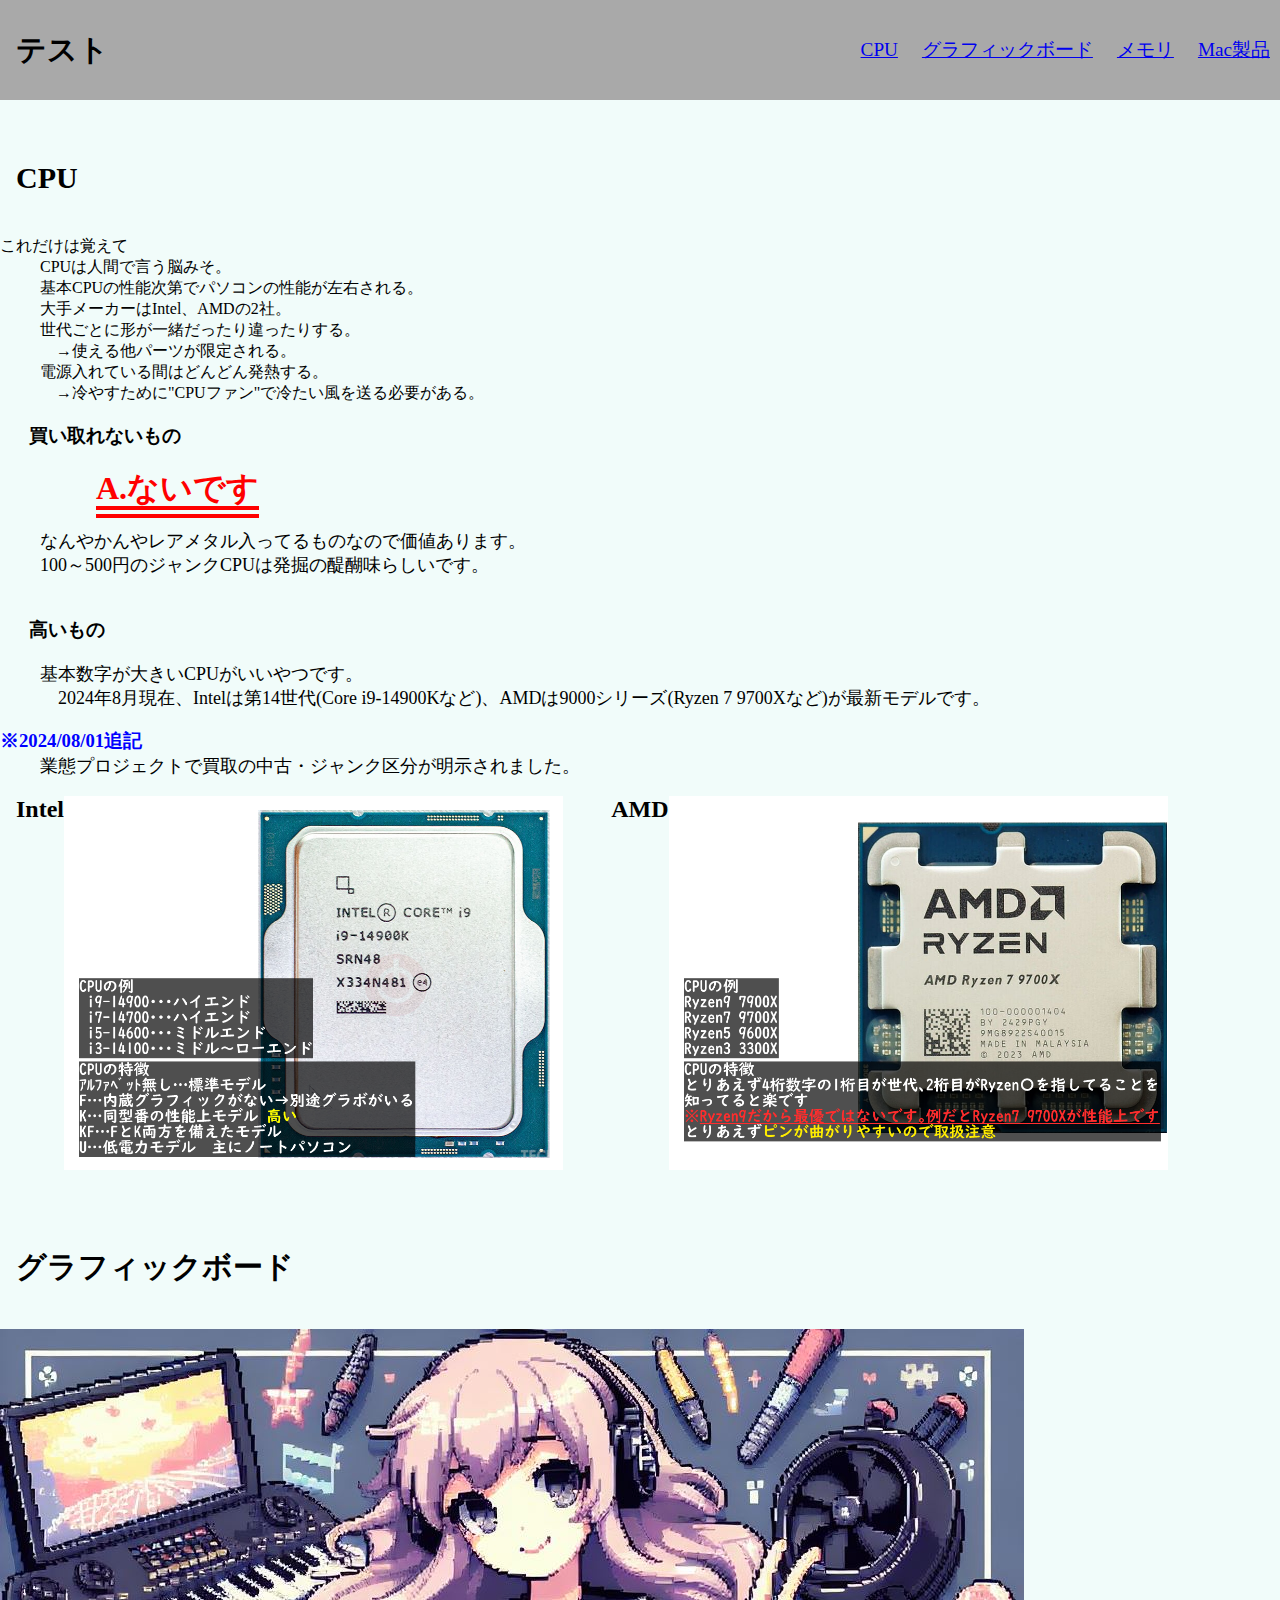
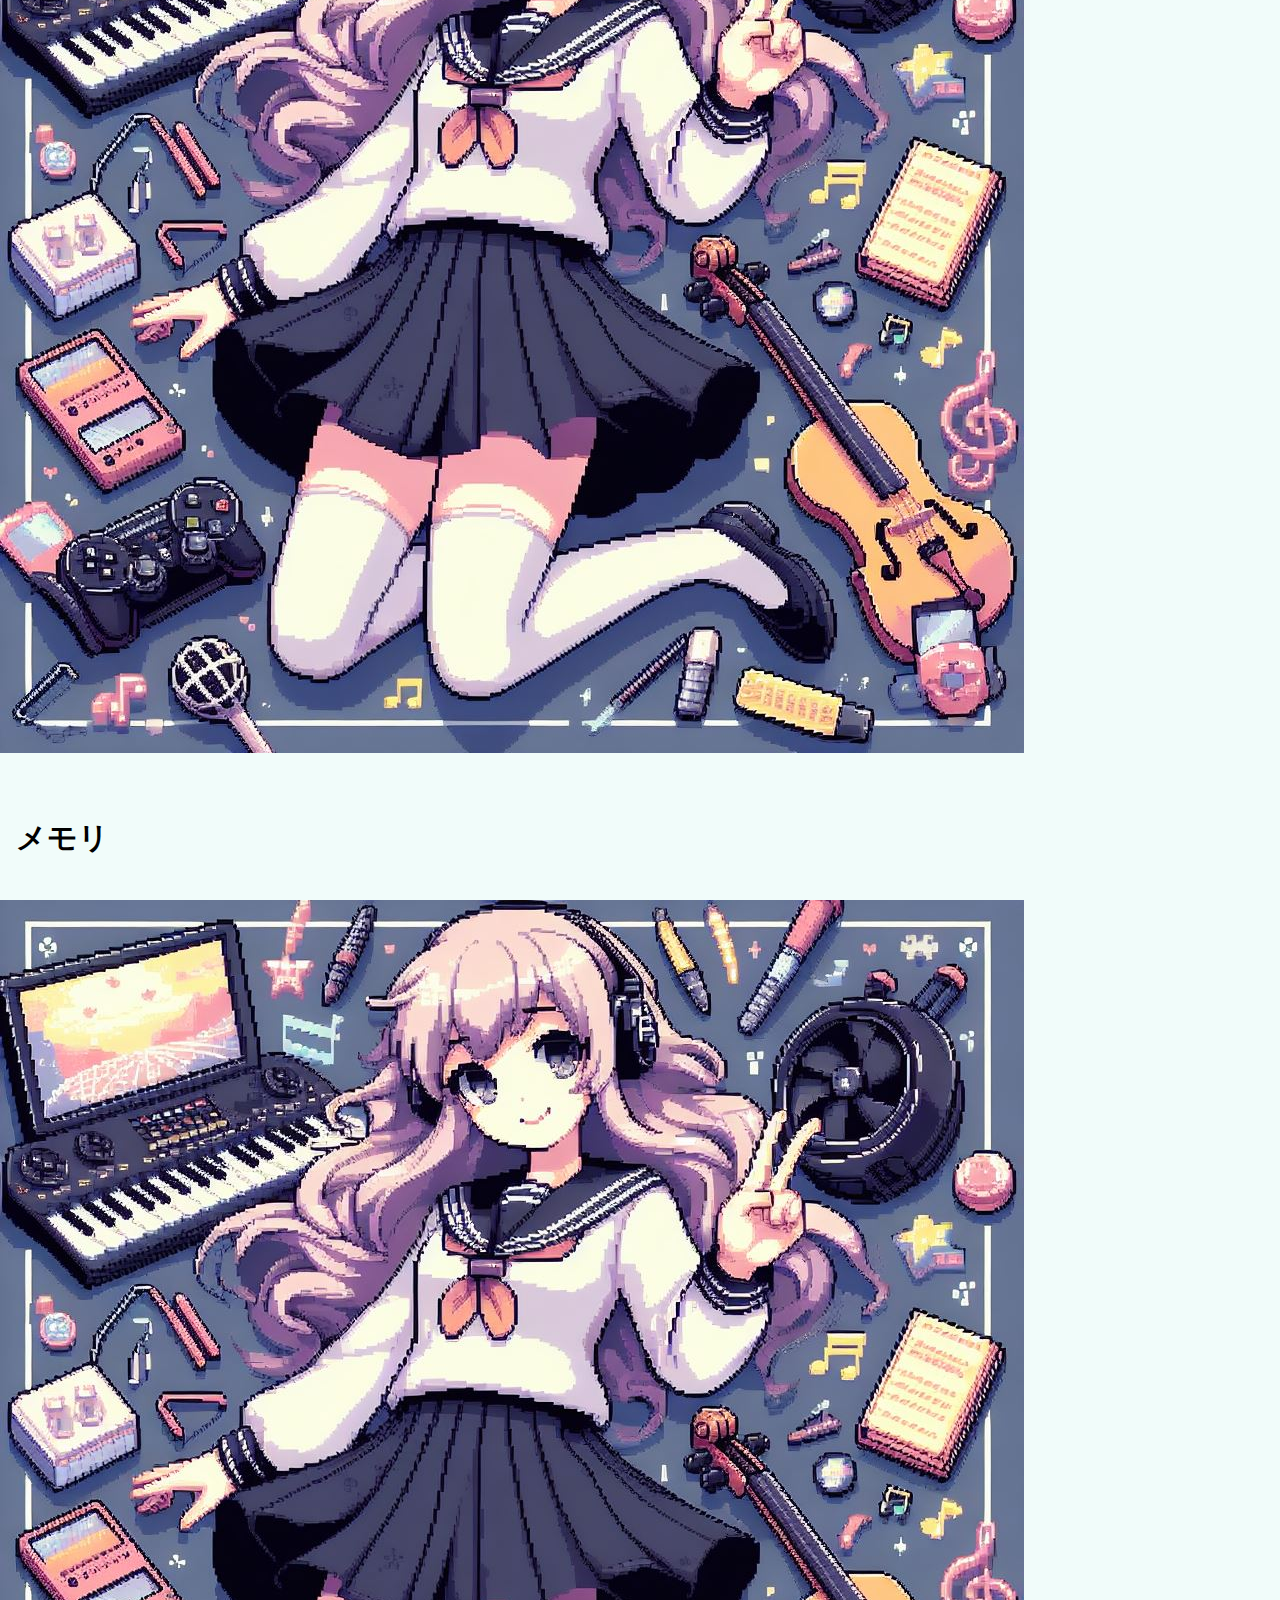
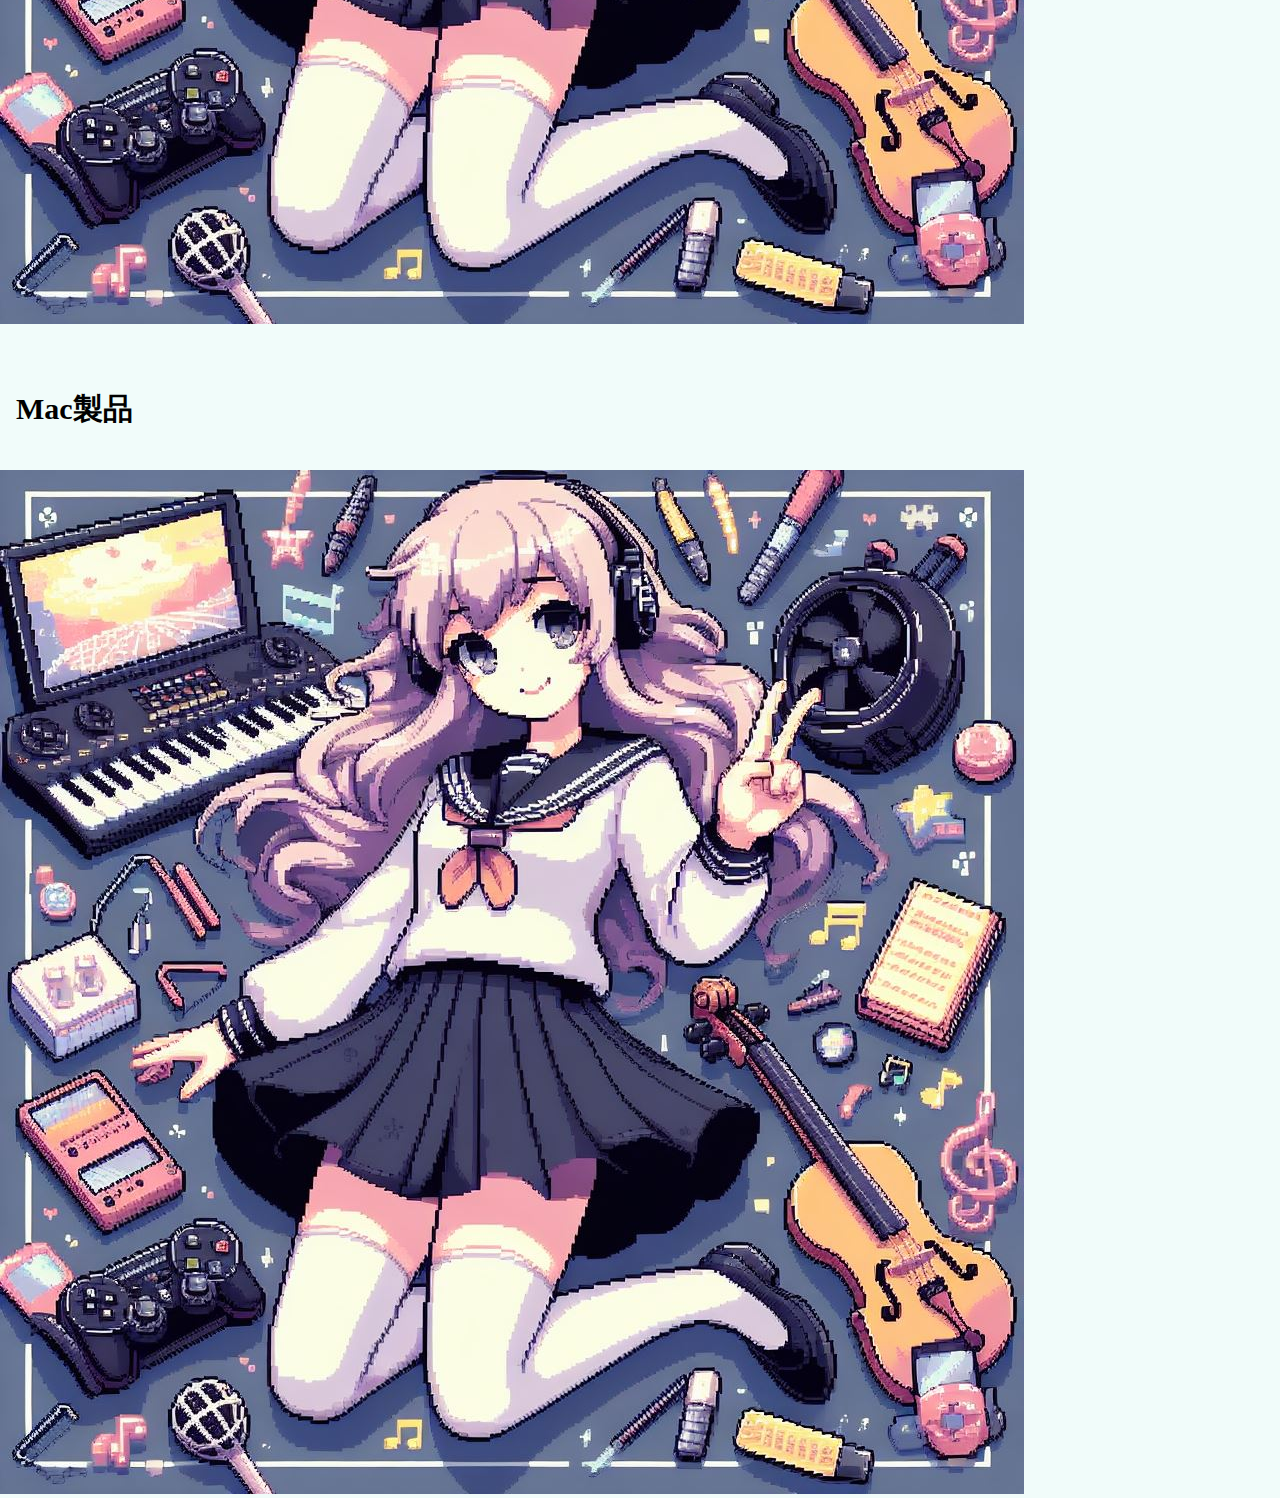
<file: index.html>
<!DOCTYPE html>
<html lang="ja">
<head>
    <meta charset="UTF-8">
    <link rel="stylesheet" href="style.css">
    <title>Document</title>
</head>
<body>
    <header>
        <h1 class="title">テスト</h1>
        <ul>
            <li class="menu"><a href="#cpu">CPU</a></li>
            <li class="menu"><a href="#grb">グラフィックボード</a></li>
            <li class="menu"><a href="#mem">メモリ</a></li>
            <li class="menu"><a href="#mac">Mac製品</a></li>
        </ul>
    </header>
    
    <section id="cpu"></section><h2 class="title">CPU</h2>
        <dt id="mark">これだけは覚えて</dt>
            <dd>CPUは人間で言う脳みそ。</dd>
            <dd>基本CPUの性能次第でパソコンの性能が左右される。</dd>
            <dd>大手メーカーはIntel、AMDの2社。</dd>
            <dd>世代ごとに形が一緒だったり違ったりする。</dd>
            <dd>　→使える他パーツが限定される。</dd>
            <dd>電源入れている間はどんどん発熱する。</dd>
            <dd>　→冷やすために"CPUファン"で冷たい風を送る必要がある。</dd>
        <h3 id="content">買い取れないもの</h3>
        <div><h1 id="attention">A.ないです</h1>
        <p id="cputext">なんやかんやレアメタル入ってるものなので価値あります。<br>100～500円のジャンクCPUは発掘の醍醐味らしいです。<br><br></p>
        <h3 id="content">高いもの</h3>
        <p id="cputext">基本数字が大きいCPUがいいやつです。<br>　2024年8月現在、Intelは第14世代(Core i9-14900Kなど)、AMDは9000シリーズ(Ryzen 7 9700Xなど)が最新モデルです。</p></div>
        <h3 style="color: blue; margin: 0;">※2024/08/01追記</h3>
        <p id="cputext" style="margin-top: 0;">業態プロジェクトで買取の中古・ジャンク区分が明示されました。</p>
        <div id="cpuimg"><h2>Intel<img src="cpu1.png" style="margin-right: 3rem;"></h2><h2>AMD<img src="cpu2.png"></h2></div>
        <!-- <img src="image (1).jpg"> -->
    </section>



    <section id="grb"><h2 class="title" id="grb">グラフィックボード</h2>
        <img src="image (1).jpg">
    </section>
    <section id="mem"><h2 class="title" id="mem">メモリ</h2><img src="image (1).jpg">
    </section>
    <section id="mac"><h2 class="title" id="mac">Mac製品</h2><img src="image (1).jpg">
    </section>
        <!-- <p id="page-top"><a href="#" >Topへ</a></p> -->
</body>
</html>
</file>
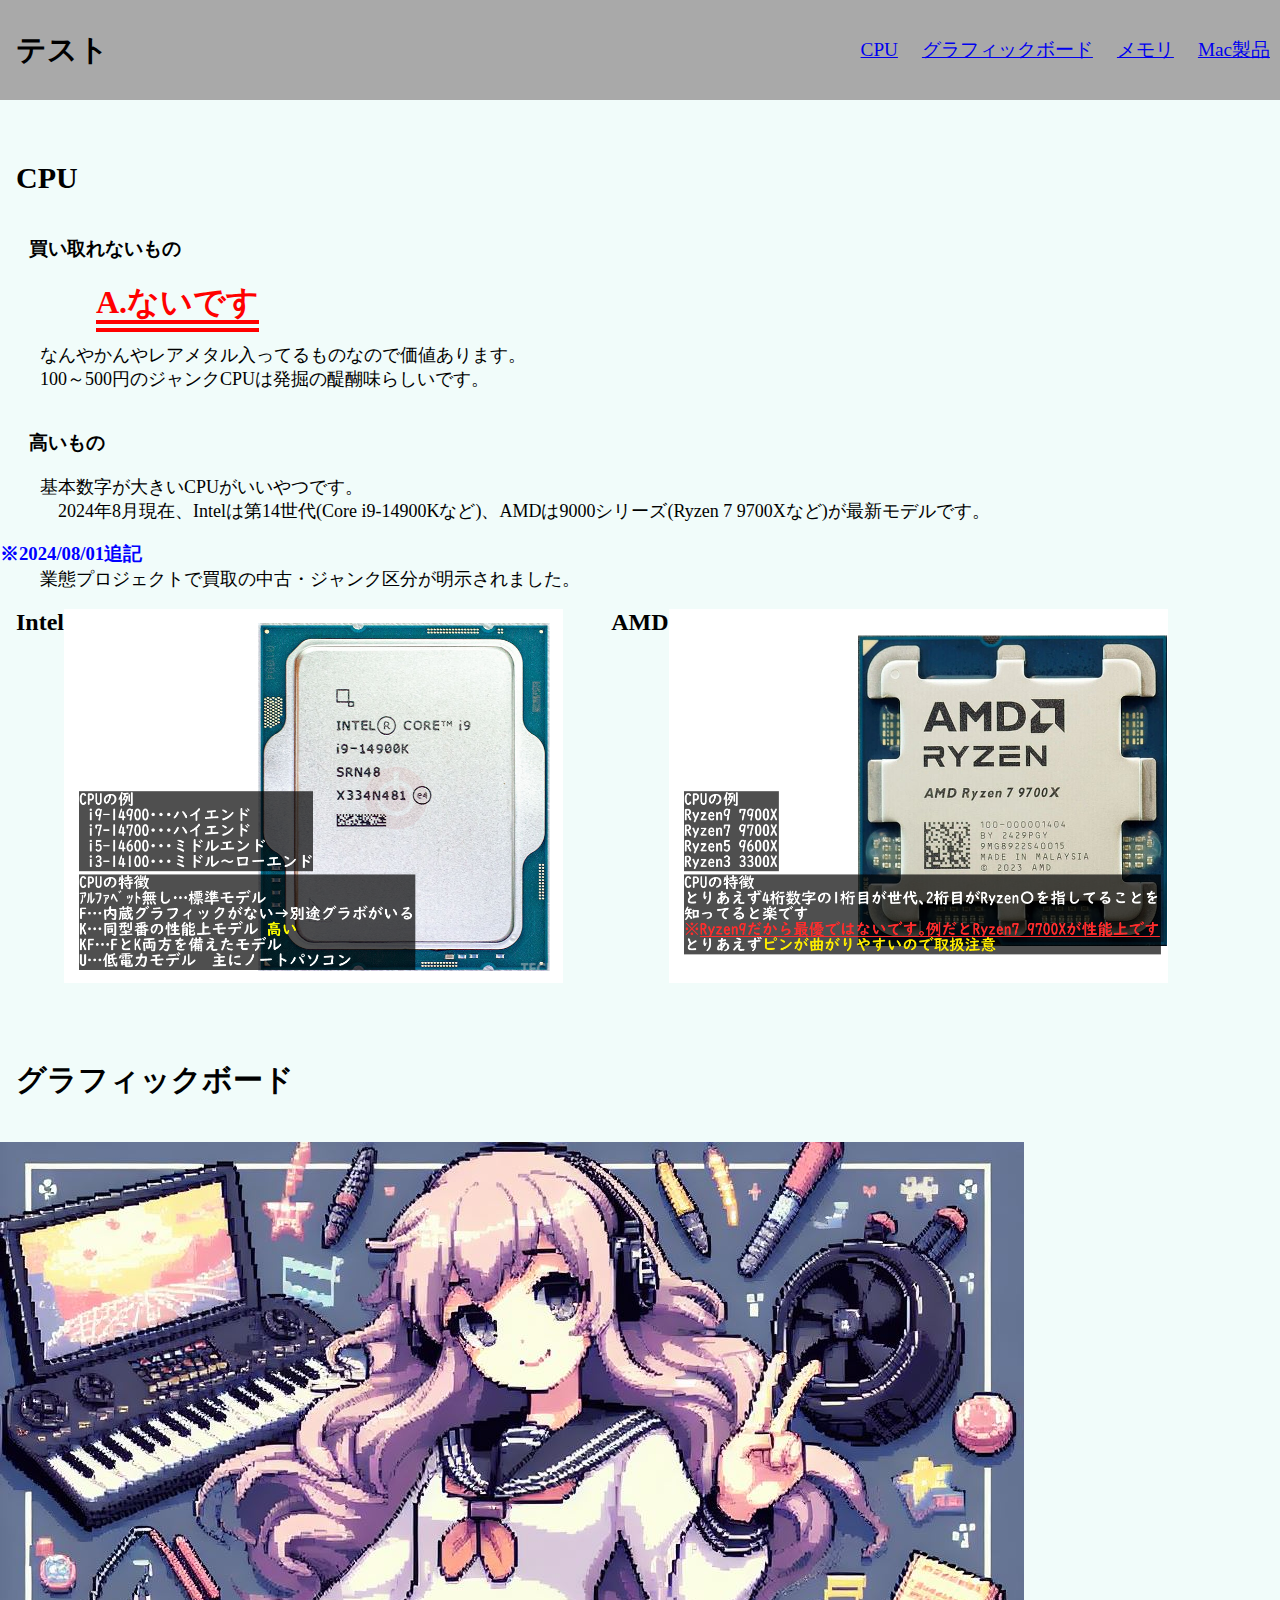
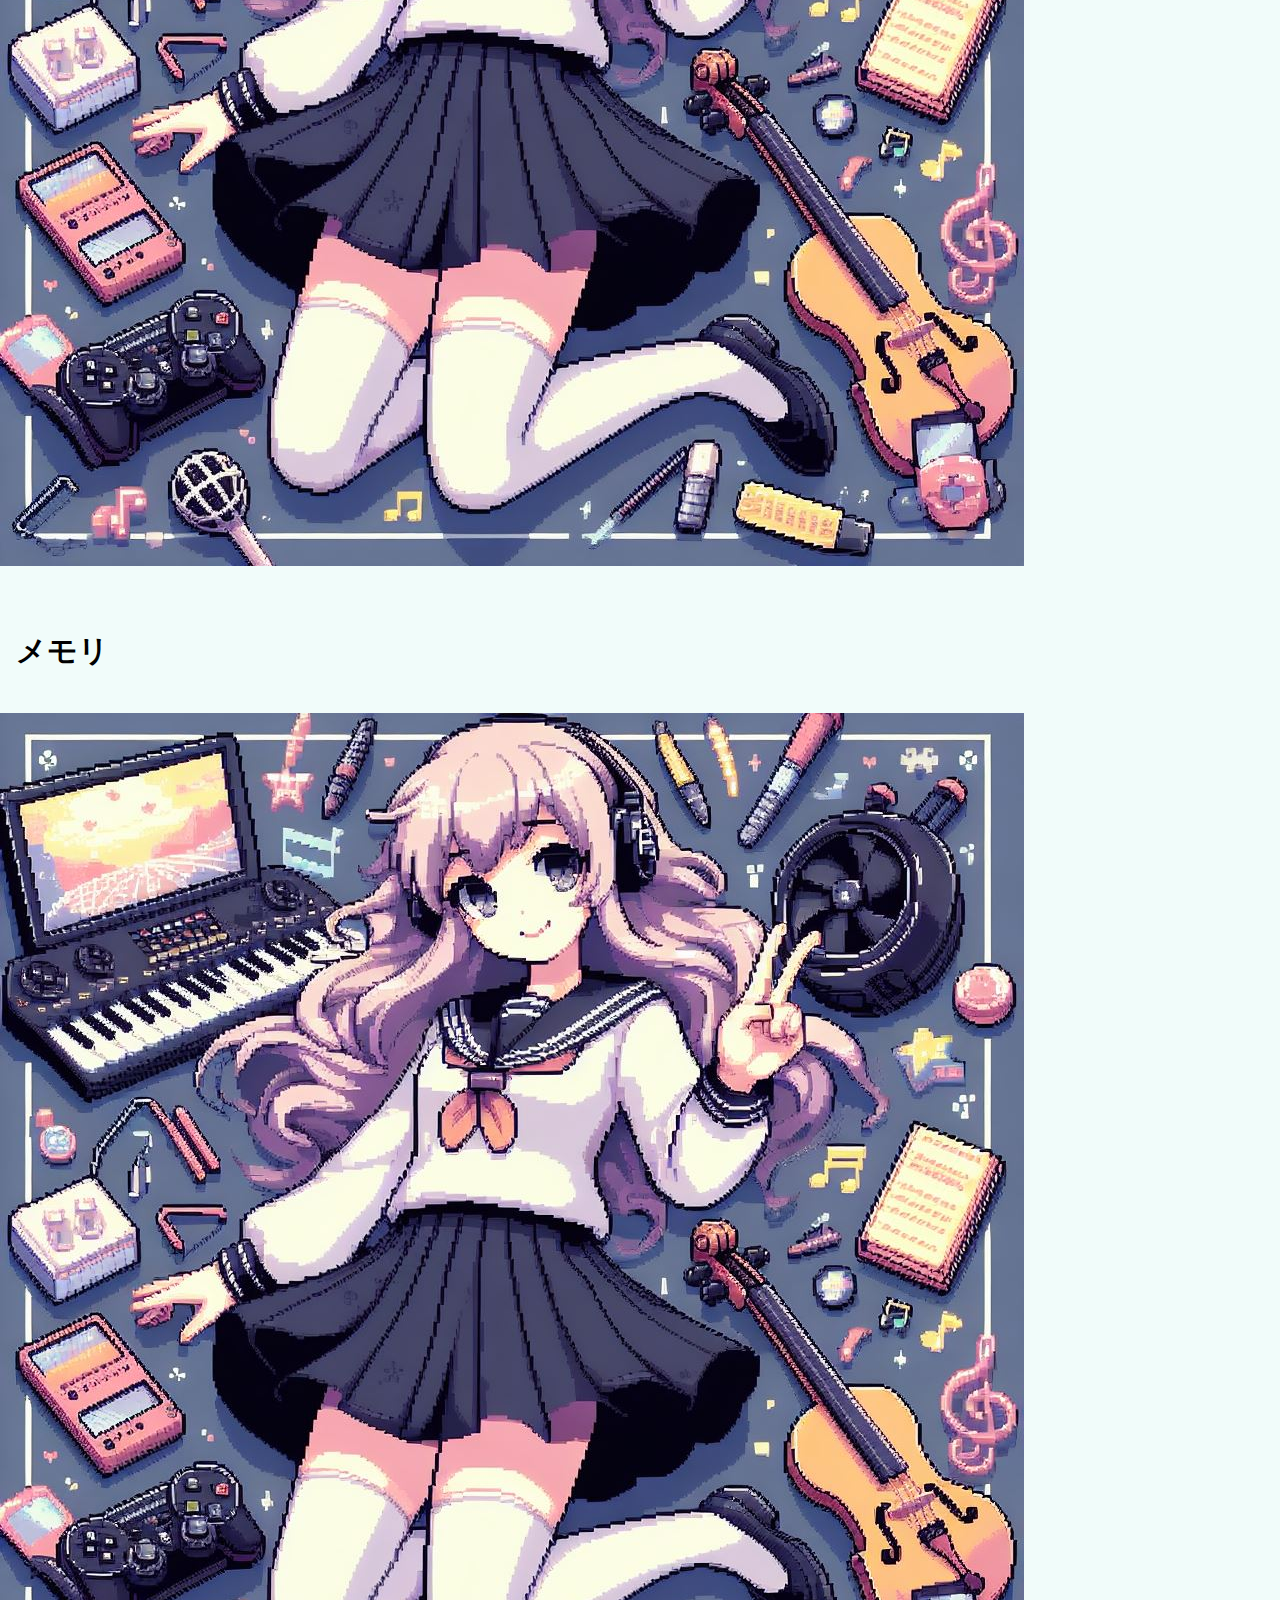
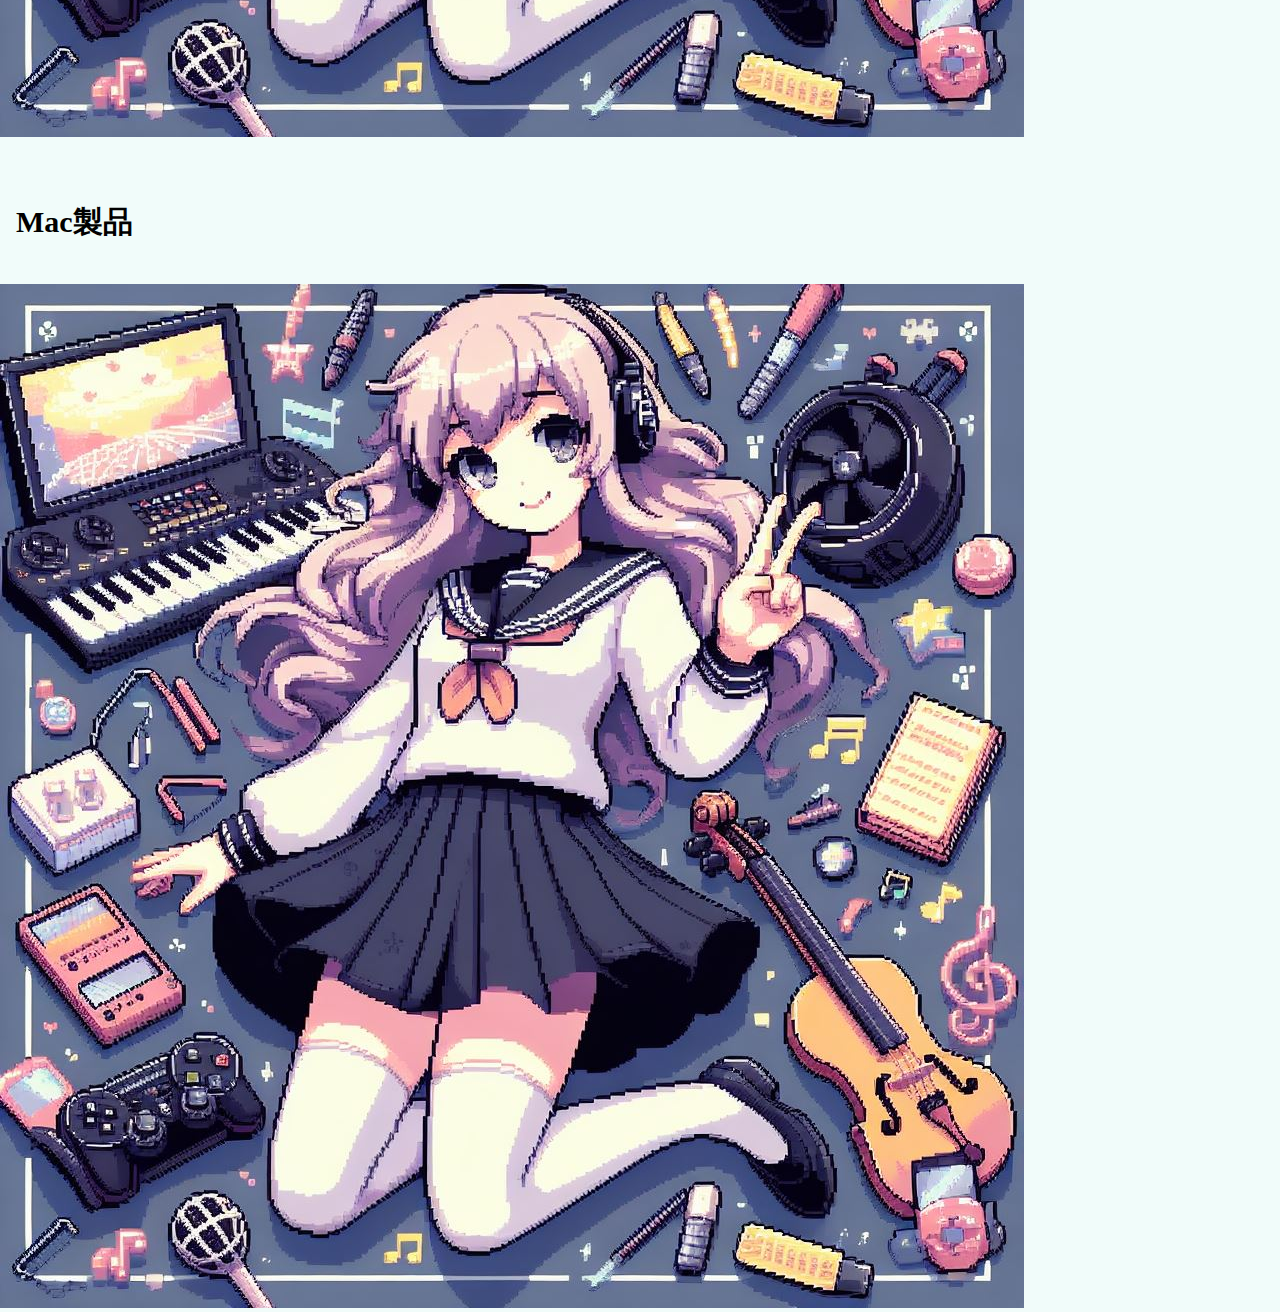
<file: index/index.html>
<!DOCTYPE html>
<html lang="ja">
<head>
    <meta charset="UTF-8">
    <link rel="stylesheet" href="style.css">
    <title>Document</title>
</head>
<body>
    <header>
        <h1 class="title">テスト</h1>
        <ul>
            <li class="menu"><a href="#cpu">CPU</a></li>
            <li class="menu"><a href="#grb">グラフィックボード</a></li>
            <li class="menu"><a href="#mem">メモリ</a></li>
            <li class="menu"><a href="#mac">Mac製品</a></li>
        </ul>
    </header>
    
    <section id="cpu"></section><h2 class="title">CPU</h2>
        <h3 id="content">買い取れないもの</h3>
        <div><h1 id="attention">A.ないです</h1>
        <p id="cputext">なんやかんやレアメタル入ってるものなので価値あります。<br>100～500円のジャンクCPUは発掘の醍醐味らしいです。<br><br></p>
        <h3 id="content">高いもの</h3>
        <p id="cputext">基本数字が大きいCPUがいいやつです。<br>　2024年8月現在、Intelは第14世代(Core i9-14900Kなど)、AMDは9000シリーズ(Ryzen 7 9700Xなど)が最新モデルです。</p></div>
        <h3 style="color: blue; margin: 0;">※2024/08/01追記</h3>
        <p id="cputext" style="margin-top: 0;">業態プロジェクトで買取の中古・ジャンク区分が明示されました。</p>
        <div id="cpuimg"><h2>Intel<img src="cpu1.png" style="margin-right: 3rem;"></h2><h2>AMD<img src="cpu2.png"></h2></div>
        <!-- <img src="image (1).jpg"> -->
    </section>



    <section id="grb"><h2 class="title" id="grb">グラフィックボード</h2>
        <img src="image (1).jpg">
    </section>
    <section id="mem"><h2 class="title" id="mem">メモリ</h2><img src="image (1).jpg">
    </section>
    <section id="mac"><h2 class="title" id="mac">Mac製品</h2><img src="image (1).jpg">
    </section>
        <!-- <p id="page-top"><a href="#" >Topへ</a></p> -->
</body>
</html>
</file>
<file: style.css>
html{
    scroll-behavior: smooth;
}

body{
    margin: auto;
    background-color: rgba(232, 250, 246,0.6);
}

header{
    display: flex;
    width: 100%;
    height: 100px;
    background-color: darkgray;
    align-items: center;
    position: sticky;
    top: 0;

}

.title{
    margin-right: auto;
    padding: 1rem;
    font-size: 30px;
}

.menu{
    list-style: none;
    display: inline-block;
    padding: 10px;
    font-size: larger;
}

section {
    padding-top: 80px;
    margin-top: -60px;
}

#page-top a{
    display: flex;
    justify-content: center;
    align-items: center;
    background: blue;
    color: #f7ef02;
    border-radius: 10%;
    width: 60px;
    height: 60px;
    text-decoration: none;
    font-weight: bolder;
}

#page-top{
    position: fixed;
    right: 15px;
    bottom: 20px;
    z-index: 2;
}

#content{
    padding-left: 1.8rem;
}
#attention{
    color: red;
    /* background: linear-gradient(transparent  40%, rgba(255, 93, 71,0.5) 80%); */
    display: inline;
    margin-left: 6rem;
    border-bottom: double;
    border-color: rgb(255, 0, 0);
    border-width: 12px;
}

#cputext{
    font-size: 18px;
    padding-left: 2.5rem;

}
#cpuimg{
    display: flex;
    margin: 1rem;
}
#cpuimg h2{
    display: contents;
    padding: 0.5em;
}
#cpuimg img{
    width: 40%;
}
</file>
<file: index/style.css>
html{
    scroll-behavior: smooth;
}

body{
    margin: auto;
    background-color: rgba(232, 250, 246,0.6);
}

header{
    display: flex;
    width: 100%;
    height: 100px;
    background-color: darkgray;
    align-items: center;
    position: sticky;
    top: 0;

}

.title{
    margin-right: auto;
    padding: 1rem;
    font-size: 30px;
}

.menu{
    list-style: none;
    display: inline-block;
    padding: 10px;
    font-size: larger;
}

section {
    padding-top: 80px;
    margin-top: -60px;
}

#page-top a{
    display: flex;
    justify-content: center;
    align-items: center;
    background: blue;
    color: #f7ef02;
    border-radius: 10%;
    width: 60px;
    height: 60px;
    text-decoration: none;
    font-weight: bolder;
}

#page-top{
    position: fixed;
    right: 15px;
    bottom: 20px;
    z-index: 2;
}

#content{
    padding-left: 1.8rem;
}
#attention{
    color: red;
    /* background: linear-gradient(transparent  40%, rgba(255, 93, 71,0.5) 80%); */
    display: inline;
    margin-left: 6rem;
    border-bottom: double;
    border-color: rgb(255, 0, 0);
    border-width: 12px;
}

#cputext{
    font-size: 18px;
    padding-left: 2.5rem;

}
#cpuimg{
    display: flex;
    margin: 1rem;
}
#cpuimg h2{
    display: contents;
    padding: 0.5em;
}
#cpuimg img{
    width: 40%;
}
</file>
